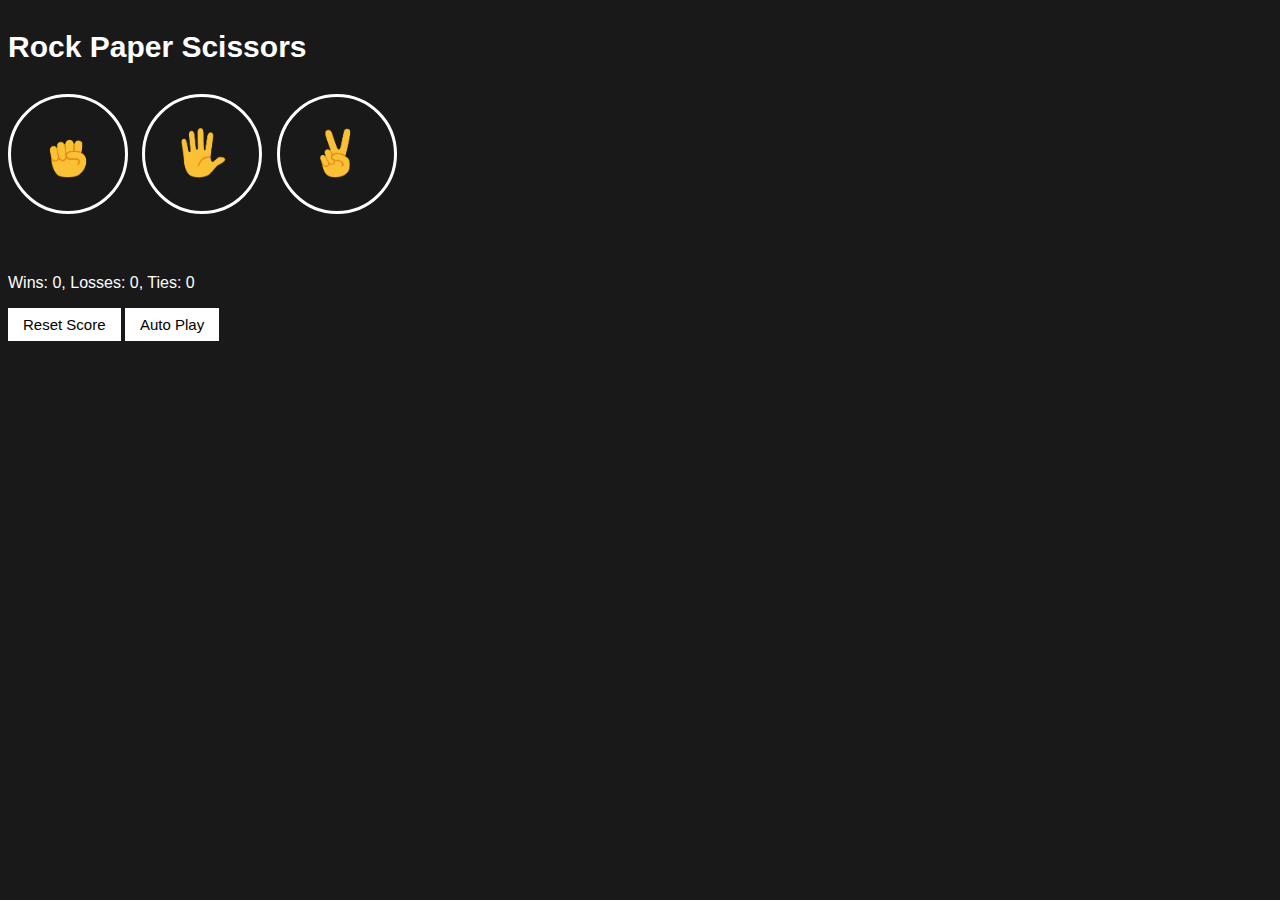
<file: index.html>
<!DOCTYPE html>
<html lang="en">
<head>
  <meta charset="UTF-8">
  <meta name="viewport" content="width=device-width, initial-scale=1.0">
  <link rel="stylesheet" href="./style.css">
  <title>Rock Paper Scissors</title>

</head>
<body>
  <p class="title">Rock Paper Scissors</p>
  <!-- Rock -->
  <button class="move-button js-rock-button"
  ><img src="images/rock-emoji.png" class="move-icon"></button>

  <!-- Paper -->
  <button class="move-button js-paper-button"
  ><img src="images/paper-emoji.png" class="move-icon"></button>

  <!-- Scissors -->
  <button class="move-button js-scissor-button"
  ><img src="images/scissors-emoji.png" class="move-icon"></button>

  <!-- Results, Moves, Scores -->
  <p class="js-result result"></p>
  <p class="js-moves"></p>
  <p class="js-score score"> </p>

  <!-- Reset Scores -->
  <button onclick="
    score.wins = 0;
    score.losses = 0;
    score.ties = 0;
    localStorage.removeItem('score');
    updateScoreElement();
  " class="reset-score-button">Reset Score</button>
  <!-- AutoPlay StopPlay -->
  <button class="auto-play-button auto-stop-button" onclick="
    autoPlay();
    stopPlay();
  ">Auto Play</button>

</body>
  <script src="./script.js"></script>
</html>
</file>
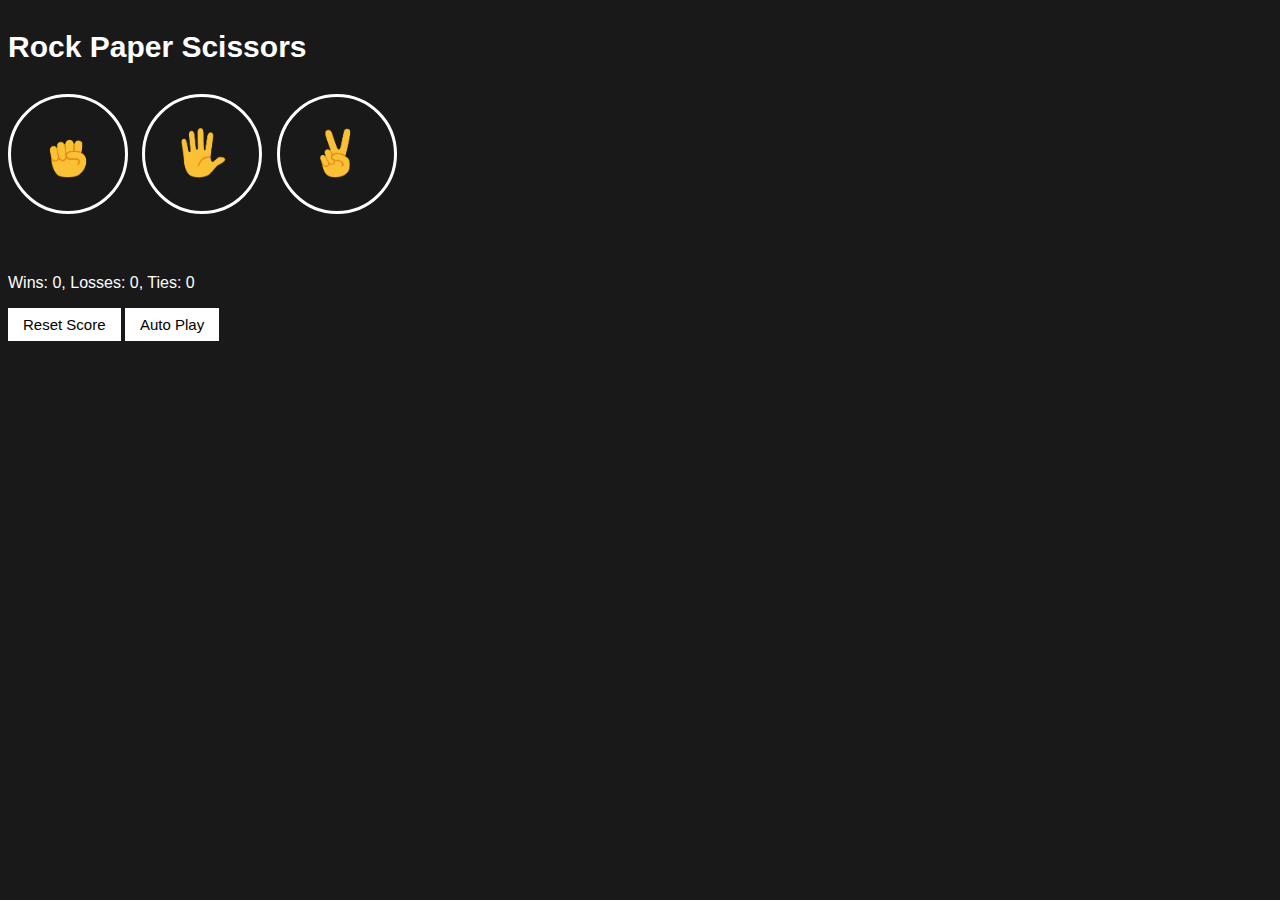
<file: rock-paper-scissors.html>
<!DOCTYPE html>
<html lang="en">
<head>
  <meta charset="UTF-8">
  <meta name="viewport" content="width=device-width, initial-scale=1.0">
  <link rel="stylesheet" href="./rock-paper-scissors.css">
  <title>Rock Paper Scissors</title>

</head>
<body>
  <p class="title">Rock Paper Scissors</p>
  <!-- Rock -->
  <button class="move-button js-rock-button"
  ><img src="./assets/rock-emoji.png" class="move-icon"></button>

  <!-- Paper -->
  <button class="move-button js-paper-button"
  ><img src="./assets/paper-emoji.png" class="move-icon"></button>

  <!-- Scissors -->
  <button class="move-button js-scissor-button"
  ><img src="./assets/scissors-emoji.png" class="move-icon"></button>

  <!-- Results, Moves, Scores -->
  <p class="js-result result"></p>
  <p class="js-moves"></p>
  <p class="js-score score"> </p>

  <!-- Reset Scores -->
  <button onclick="
    score.wins = 0;
    score.losses = 0;
    score.ties = 0;
    localStorage.removeItem('score');
    updateScoreElement();
  " class="reset-score-button">Reset Score</button>
  <!-- AutoPlay StopPlay -->
  <button class="auto-play-button auto-stop-button" onclick="
    autoPlay();
    stopPlay();
  ">Auto Play</button>

</body>
  <script src="./rock-paper-scissors.js"></script>
</html>
</file>
<file: style.css>
body {
  background-color: rgb(25, 25, 25);
  color: white;
  font-family: Arial;
}

.title {
  font-size: 30px;
  font-weight: bold;
}

.move-icon {
  height: 50px;
}

.move-button {
  background-color: transparent;
  border: 3px solid white;
  width: 120px;
  height: 120px;
  border-radius: 60px;
  margin-right: 10px;
  cursor: pointer;
}

.result {
  font-size: 25px;
  font-weight: bold;
  margin-top: 50px;
}

.score {
  margin-top: 60px;
}

.auto-play-button,
.reset-score-button {
  background-color: white;
  border: none;
  font-size: 15px;
  padding: 8px 15px;
  cursor: pointer;
}
</file>
<file: rock-paper-scissors.css>
body {
  background-color: rgb(25, 25, 25);
  color: white;
  font-family: Arial;
}

.title {
  font-size: 30px;
  font-weight: bold;
}

.move-icon {
  height: 50px;
}

.move-button {
  background-color: transparent;
  border: 3px solid white;
  width: 120px;
  height: 120px;
  border-radius: 60px;
  margin-right: 10px;
  cursor: pointer;
}

.result {
  font-size: 25px;
  font-weight: bold;
  margin-top: 50px;
}

.score {
  margin-top: 60px;
}

.auto-play-button,
.reset-score-button {
  background-color: white;
  border: none;
  font-size: 15px;
  padding: 8px 15px;
  cursor: pointer;
}
</file>
